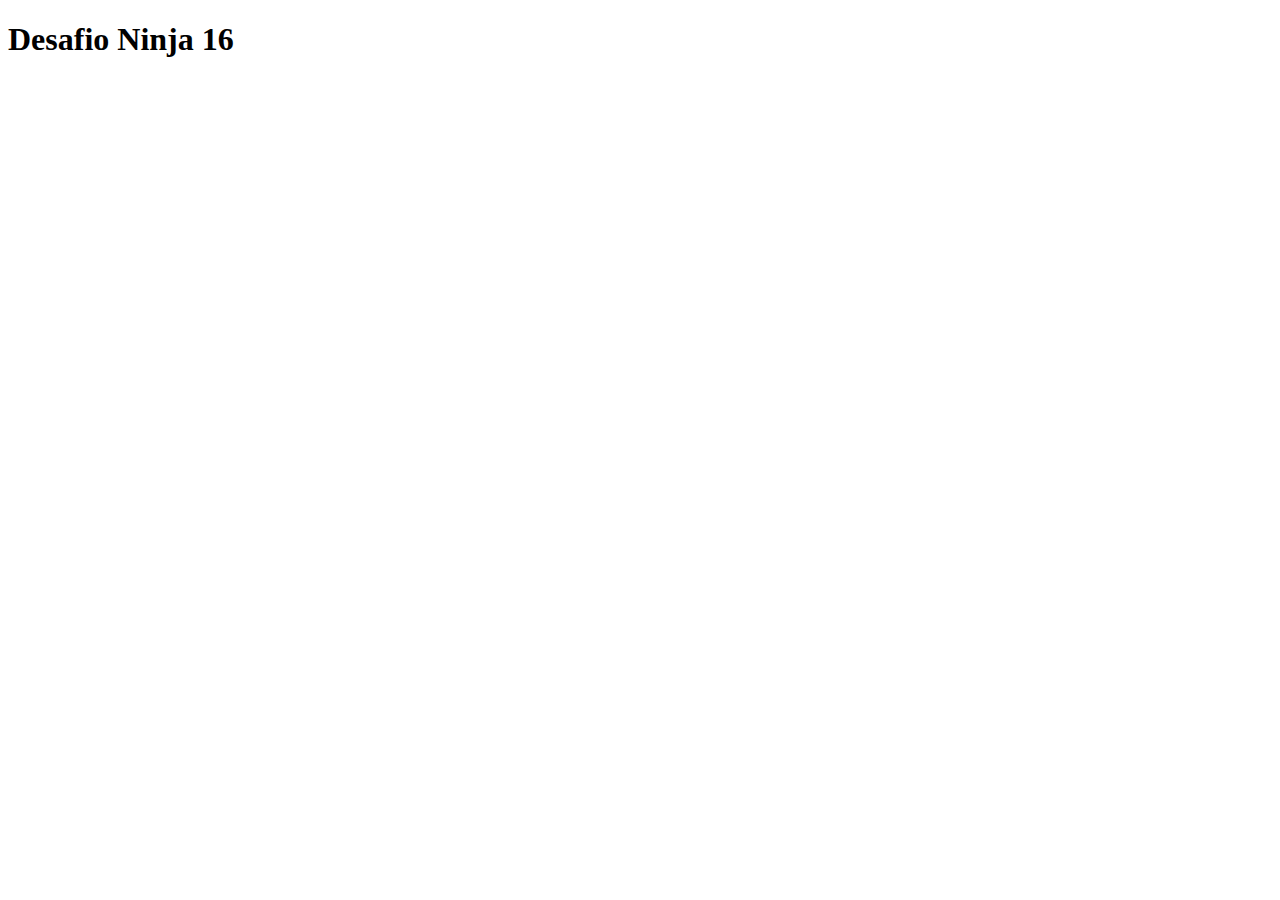
<file: challenge-16/index.html>
<!DOCTYPE html>
<html lang="pt-br">
    <head>
        <meta charset="UTF-8">
        <title>Challenge 16</title>
    </head>
    <body>
        <h1>Desafio Ninja 16</h1>

        <script src="challenge-16.js"></script>
    </body>
</html>
</file>
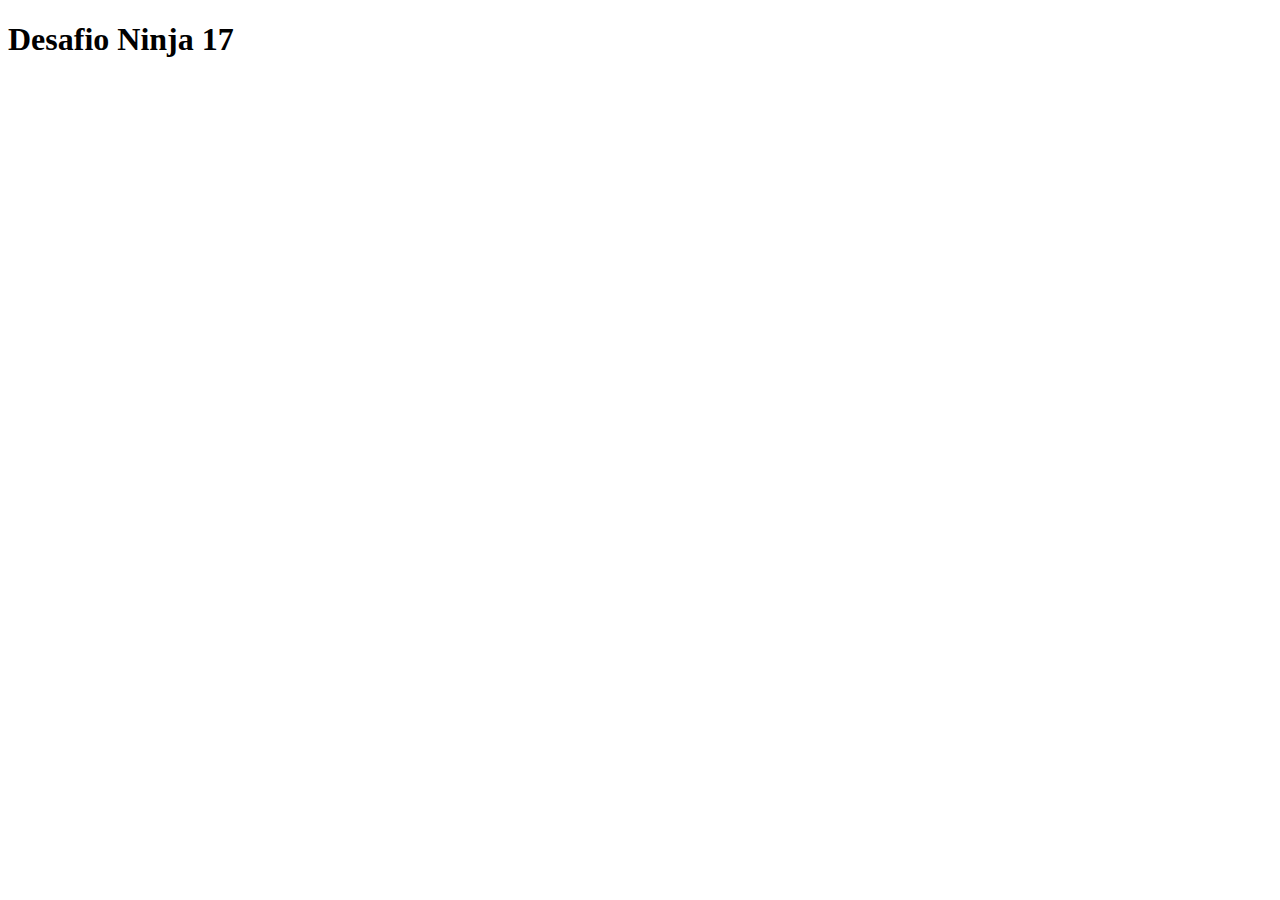
<file: challenge-17/index.html>
<!DOCTYPE html>
<html>
<head>
    <meta charset="UTF-8" />
    <title>Challenge 17</title>
</head>
<body>
    <h1>Desafio Ninja 17</h1>
        
        
    <script src="challenge-17.js"></script>
</body>
</html>
</file>
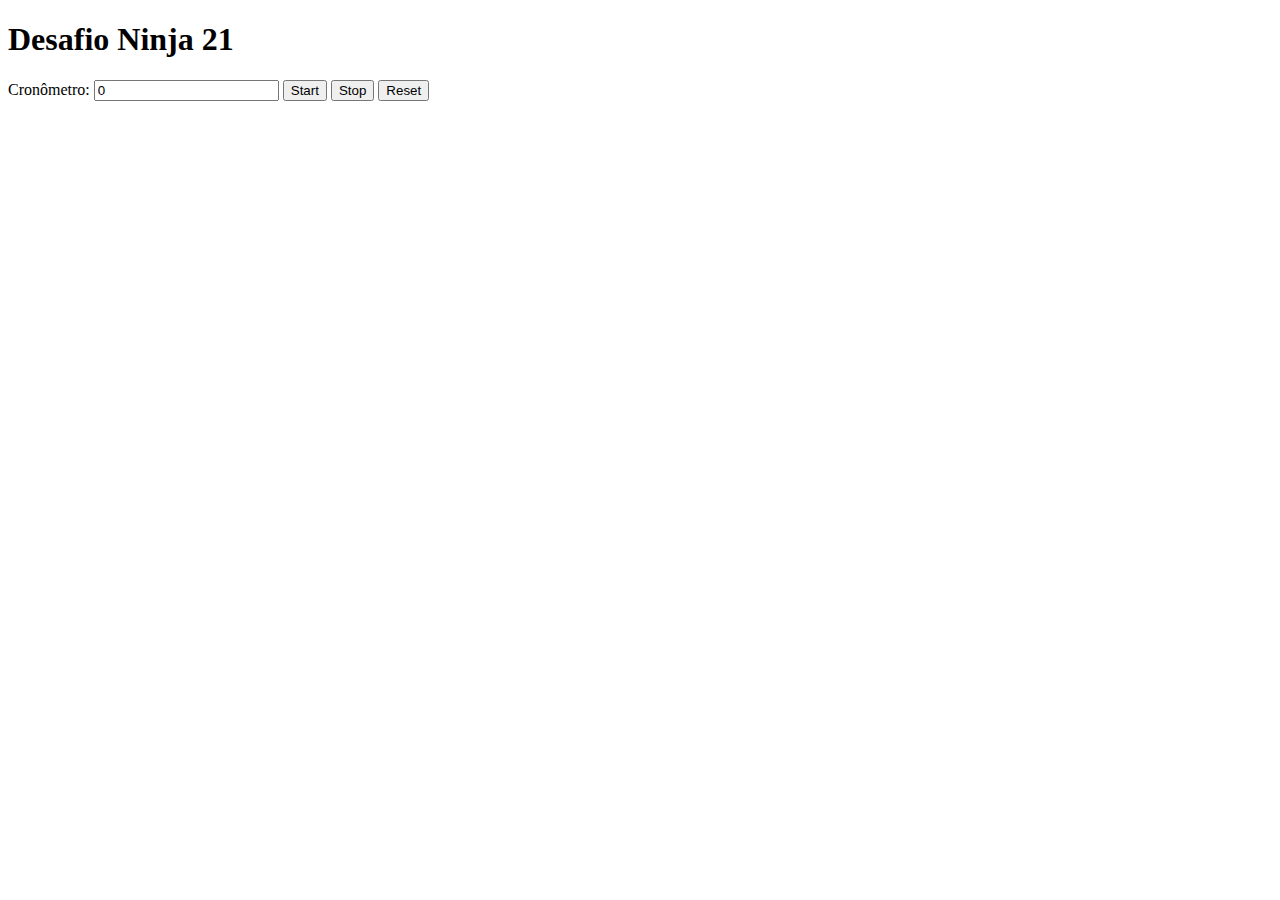
<file: challenge-21/index.html>
<!DOCTYPE html>
<html lang="pt-br">
    <head>
        <meta charset="UTF-8">
        <title>Challenge 21</title>
    </head>
    <body>
        <h1>Desafio Ninja 21</h1>

        <label for="texto">Cronômetro: </label>
        <input type="text" id="texto" data-js="cronometro" value="0"/>

        <button type="submit" data-js="start">Start</button>
        <button type="submit" data-js="stop">Stop</button>
        <button type="submit" data-js="reset">Reset</button>



        <script src="challenge-21.js"></script>
    </body>
</html>
</file>
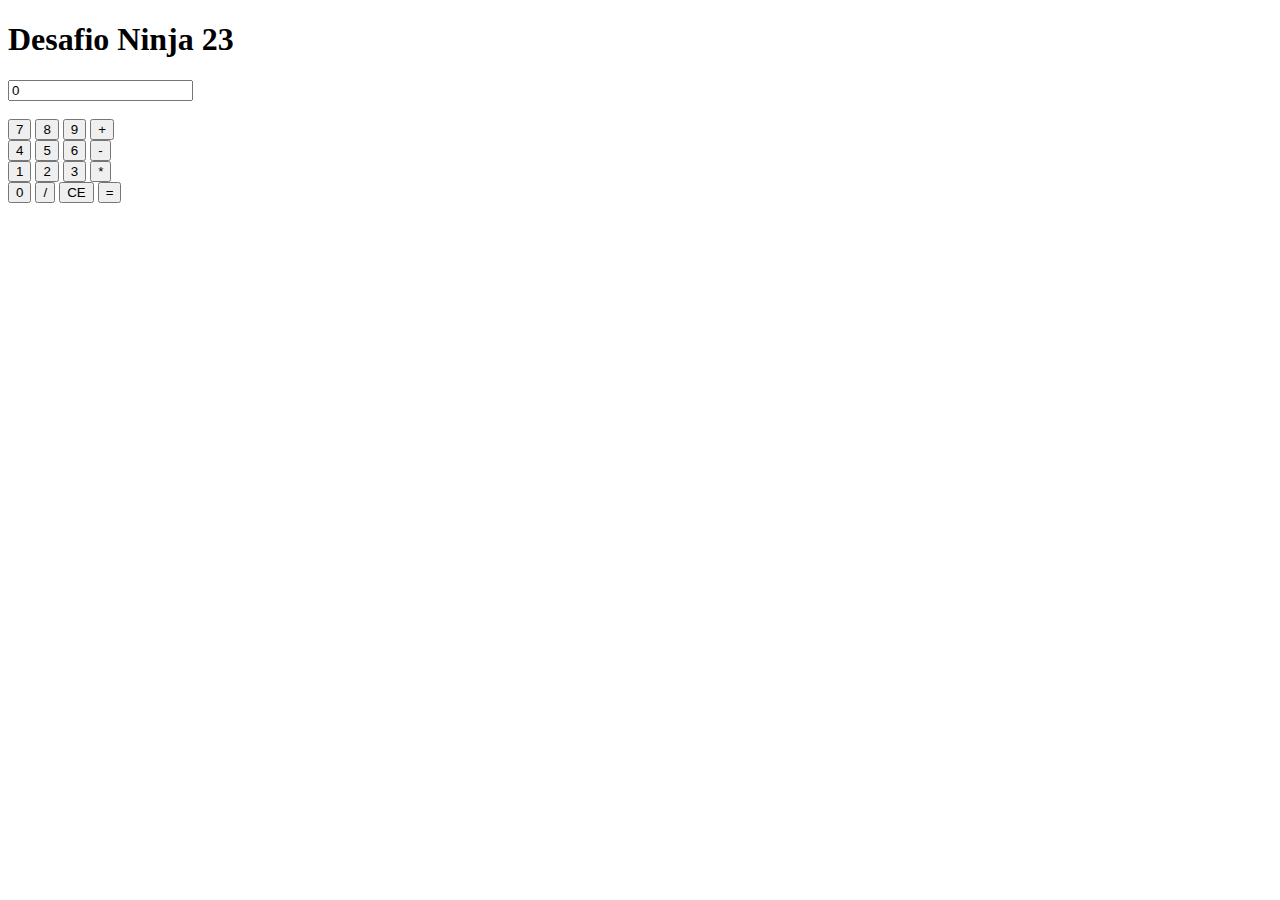
<file: challenge-23/index.html>
<!DOCTYPE html>
<html lang="pt-br">
    <head>
        <meta charset="UTF-8">
        <title>Challenge 23</title>
    </head>
    <body>
        <h1>Desafio Ninja 23</h1>

        <div>
        <input type="text" data-js="visor" value="0" readonly/>
      </div>
        <br/>
        <div class="buttons">
        <button value="7" data-js="button-numbers">7</button>
        <button value="8" data-js="button-numbers">8</button>
        <button value="9" data-js="button-numbers">9</button>
        <button value="+" data-js="button-operation">+</button>
        <br/>

        <button value="4" data-js="button-numbers">4</button>
        <button value="5" data-js="button-numbers">5</button>
        <button value="6" data-js="button-numbers">6</button>
        <button value="-" data-js="button-operation">-</button>
        <br/>

        <button value="1" data-js="button-numbers">1</button>
        <button value="2" data-js="button-numbers">2</button>
        <button value="3" data-js="button-numbers">3</button>
        <button value="*" data-js="button-operation">*</button>
        <br/>

        <button value="0" data-js="button-numbers">0</button>
        <button value="/" data-js="button-operation">/</button>
        <button value="CE" data-js="CE">CE</button>
        <button value="=" data-js="equal">=</button>
      </div>

        <script src="challenge-23.js"></script>
    </body>
</html>
</file>
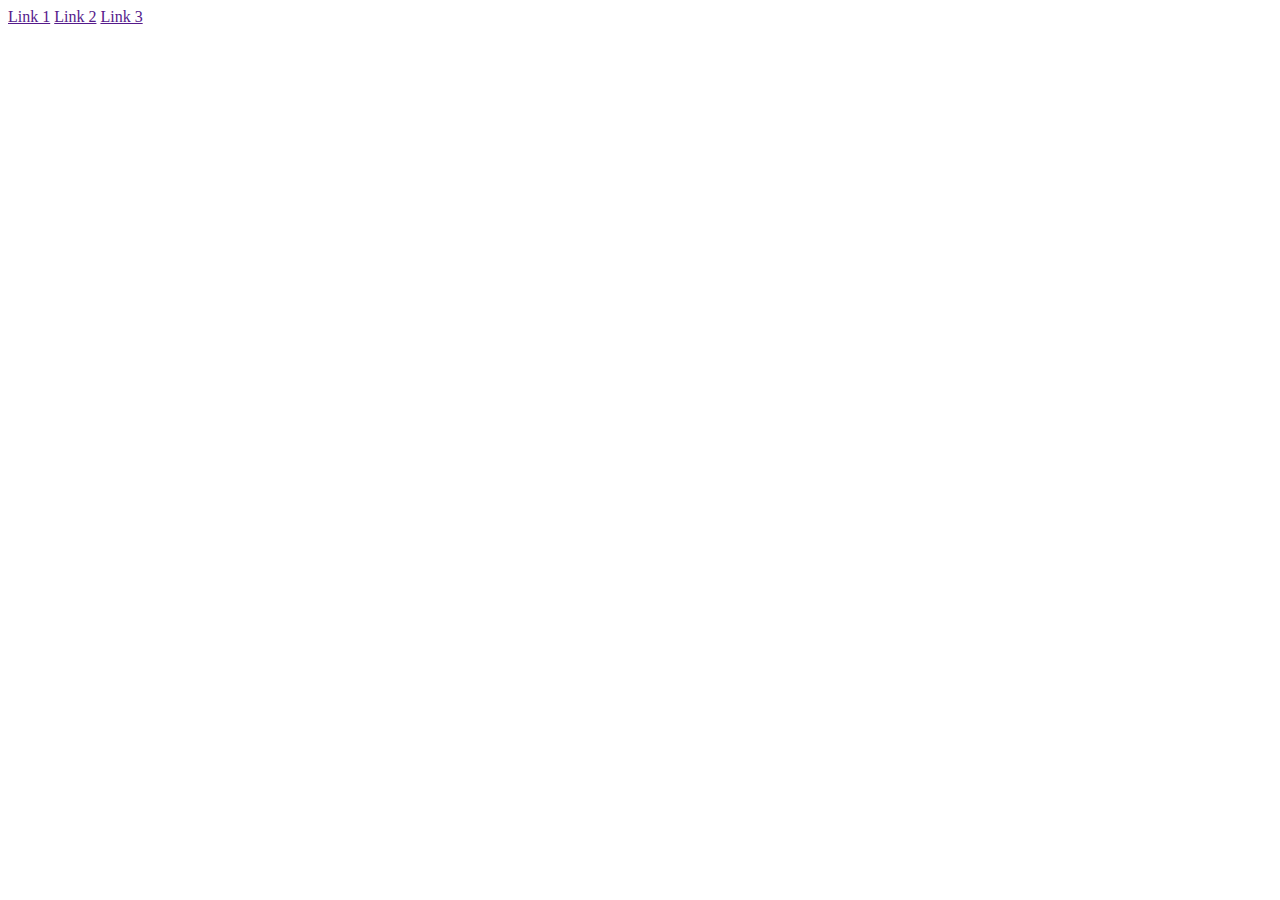
<file: challenge-27/index.html>
<!DOCTYPE html>
<html lang="en">
<head>
  <meta charset="utf-8">
  <title>Challenge 27</title>
</head>
<body>
  <a href="" data-js="link">Link 1</a>
  <a href="" data-js="link">Link 2</a>
  <a href="" data-js="link">Link 3</a>

  <script src="challenge-27.js"></script>
</body>
</html>
</file>
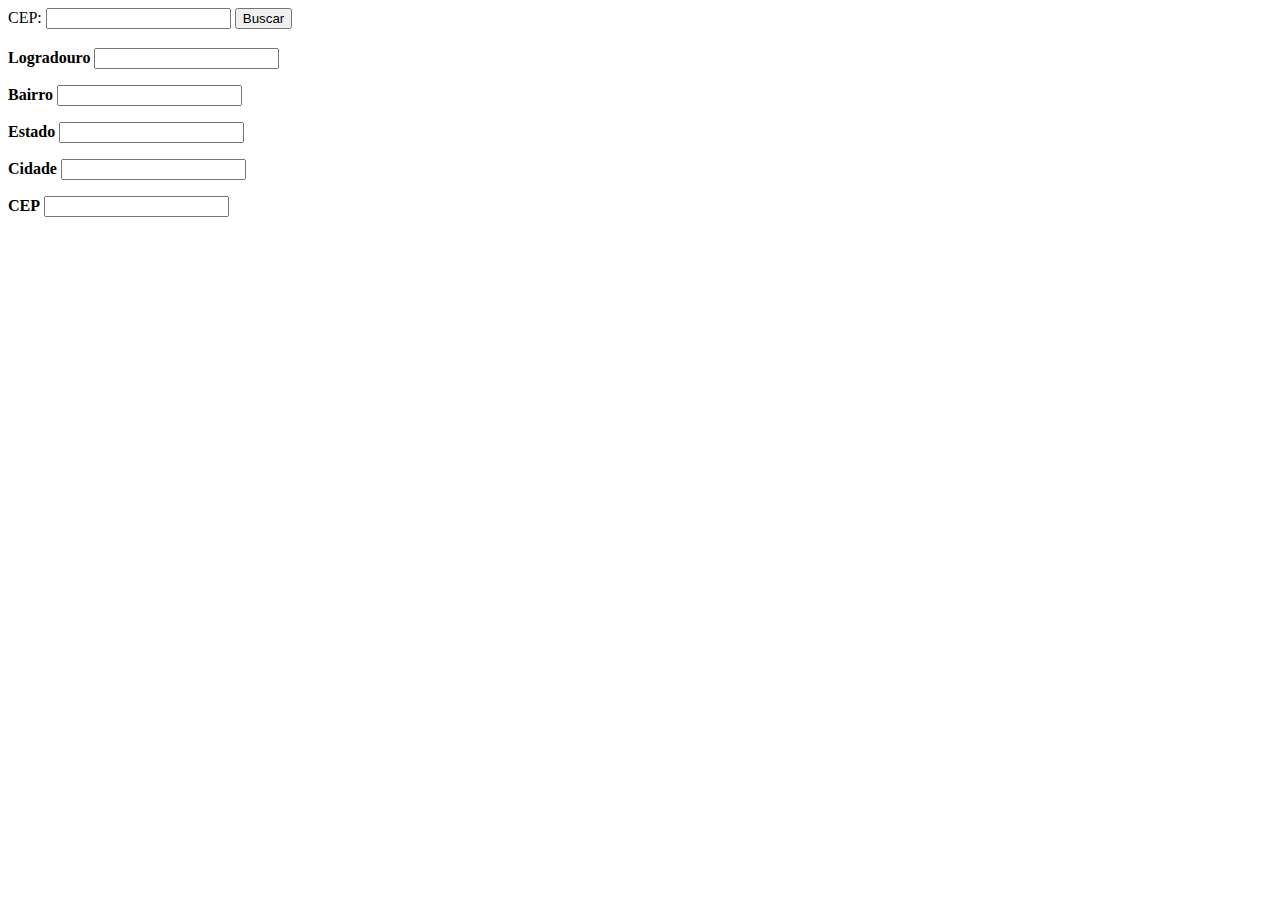
<file: challenge-28/index.html>
<!DOCTYPE html>
<html lang="en">
<head>
  <meta charset="utf-8">
  <title>Challenge 28</title>
</head>
<body>
  <form data-js="form-cep">
    <label for="cep">CEP:
    <input type="text" id="cep" data-js="input-cep"></label>
    <button type="submit">Buscar</button>
  </form>

  <div>
    <h3 data-js="status"></h3>
  </div>

  <div data-js="cep-info">
    <form data-js="form-info-cep">
      <p>
        <label for="log"><strong>Logradouro</strong>
          <input type="text" id="log" data-js="logradouro" readonly>
        </label>
      </p>
      <p>
        <label for="bairro"><strong>Bairro</strong>
          <input type="text" id="bairro" data-js="bairro" readonly>
        </label>
      </p>
      <p>
        <label for="est"><strong>Estado</strong>
          <input type="text" id="est" data-js="estado" readonly>
        </label>
      </p>
      <p>
        <label for="cid"><strong>Cidade</strong>
          <input type="text" id="cid" data-js="cidade" readonly>
        </label>
      </p>
      <p>
        <label for="cep2"><strong>CEP</strong>
          <input type="text" id="cep2" data-js="cep" readonly>
        </label>
      </p>
    </form>
  </div>

  <script src="dom.js"></script>
  <script src="challenge-28.js"></script>
</body>
</html>
</file>
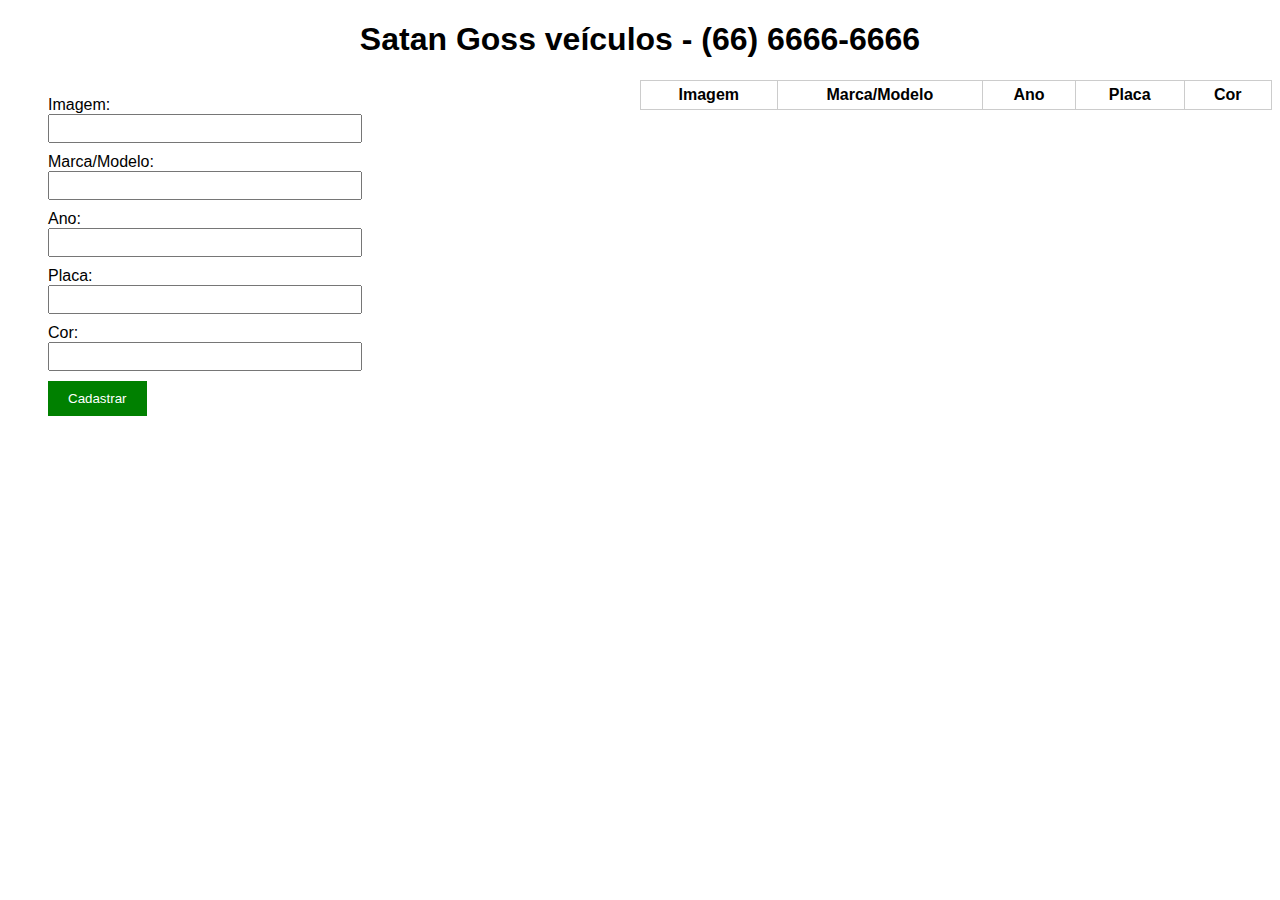
<file: challenge-29/index.html>
<!DOCTYPE html>
<html lang="pt-br">
<head>
  <meta charset="UTF-8">
  <link rel="stylesheet" href="estilo.css">
  <title>Magaren</title>
</head>
<body>
  <header>
    <h1>
      <span data-js="company-name"></span> -
      <span data-js="company-phone"></span>
    </h1>
  </header>

  <form action="/" data-js="form-register">
    <ul>
      <li>
        <label for="img">Imagem:</label>
        <input type="url" id="img" data-js="imagem">
      </li>
      <li>
        <label for="mar">Marca/Modelo:</label>
        <input type="text" id="mar" data-js="marca">
      </li>
      <li>
        <label for="ano">Ano:</label>
        <input type="text" id="ano" data-js="ano">
      </li>
      <li>
        <label for="pla">Placa:</label>
        <input type="text" id="pla" data-js="placa">
      </li>
      <li>
        <label for="cor">Cor:</label>
        <input type="text" id="cor" data-js="cor">
      </li>
      <button type="submit">Cadastrar</button>
    </ul>
  </form>

  <table>
    <thead>
      <tr>
        <th>Imagem</th>
        <th>Marca/Modelo</th>
        <th>Ano</th>
        <th>Placa</th>
        <th>Cor</th>
      </tr>
    </thead>
    <tbody data-js="table-car">

    </tbody>
  </table>

  <script src="dom.js"></script>
  <script src="challenge-29.js"></script>
</body>
</html>
</file>
<file: challenge-29/estilo.css>
body{
  font-family: sans-serif;
}

header{
  text-align: center;
}

form, table{
  float: left;
  width: 50%;
}

ul{
  list-style-type: none;
}

li{
  margin-bottom: 10px;
}

label{
  display: block;
}

input{
  padding: 5px;
  width: 300px;
}

button{
  background: green;
  border: 0;
  color: #fff;
  padding: 10px 20px;
}

button:hover, button:focus{
  background: darkgreen;
  cursor: pointer;
}

table{
  border-collapse: collapse;
}

td,th{
  padding: 5px 15px;
  border: 1px solid #ccc;
}

img{
  max-width: 200px;
  height: auto;
}
</file>
